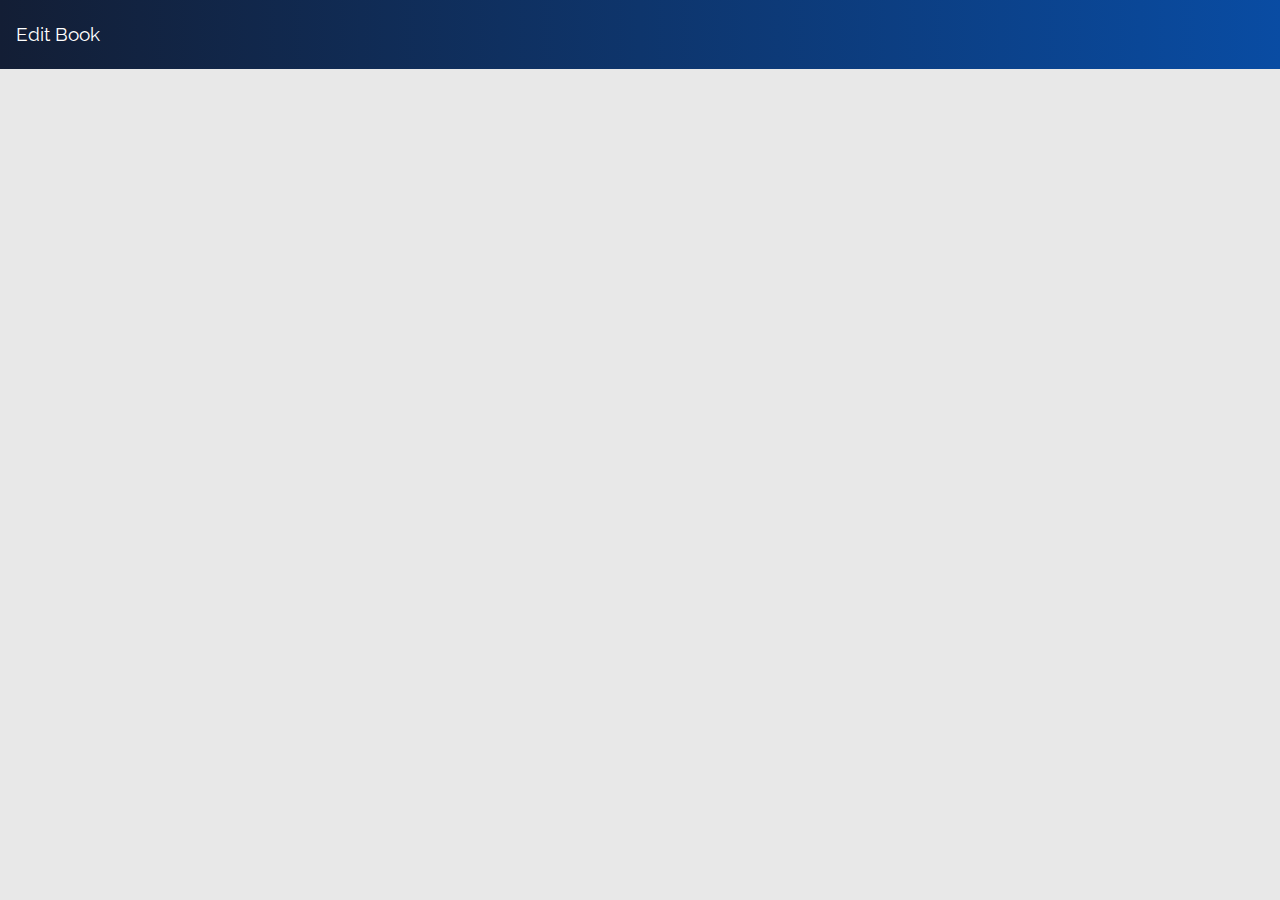
<file: CSC174/Final Project/index.html>
<!DOCTYPE html>
<html>

<head>
    <link rel="stylesheet" type="text/css" href="//fonts.googleapis.com/css?family=Raleway" />
    <link rel="stylesheet" href="https://cdnjs.cloudflare.com/ajax/libs/font-awesome/5.15.1/css/all.min.css">
    <link rel="stylesheet" href="//maxcdn.bootstrapcdn.com/bootstrap/3.3.5/css/bootstrap.min.css">
    <link rel="stylesheet" href="content.css" type="text/css">
    <link rel="stylesheet" href="nav.css" type="text/css">
    <script src="https://cdnjs.cloudflare.com/ajax/libs/jquery/3.3.1/jquery.min.js"></script>

    <title>Book Editing</title>
</head>

<body style="background: #E8E8E8;">

    <header>
        <div class="flex-container">
            <nav>

                <ul class="menu">
                    <li class="logo"><a>Edit Book</a></li>
                </ul>

            </nav>
        </div>

    </header>
	<div id="addbook-modal" class="modal">
		<div class="modal-content">
			<div class="modal-header">
				<span id="close-newgroup" class="close">&times;</span>
				<?php
				<h2>Edit Book</h2>
				?>
			</div>
			<div class="modal-body">
				<form class="form" action="insert_book.php" method="POST">
					<fieldset>
						<br>
						<label style="padding-bottom:5px;" for="groupname">ISBN:</label>
						<input type="text"name="isbn" value="" placeholder="Enter Group Name">
						<br>
						<label style="padding-bottom:5px;" for="groupname">Tittle:</label>
						<input type="text"name="tittle" value="" placeholder="Enter Book's tittle">
						<br>
						<label style="padding-bottom:5px;" for="groupname">Edition:</label>
						<input type="text"name="edition" value="" placeholder="Enter edition">
						<br>
						<label style="padding-bottom:5px;" for="groupname">Author:</label>
						<input type="text"name="author" value="" placeholder="Enter author name">
						<br>
						<label style="padding-bottom:5px;" for="groupname">Publisher:</label>
						<input type="text"name="publisher" value="" placeholder="Enter publiser">
						<br>
						<label style="padding-bottom:5px;" for="groupname">Publish Date:</label>
						<input type="text"name="publish_date" value="" placeholder="Enter publish date">
						<br>
					</fieldset>
					<br>
					<button type="submit" class="btn btn-success">
						<i class="fa fa-check" aria-hidden="true"></i>
						OK
					</button>
					<button id="close" type="button" class="btn btn-danger">
						<i class="fa fa-times" aria-hidden="true"></i>
						Cancel
					</button>
				</form>
			</div>
		</div>
	</div>
	
</body>
</html>
</file>
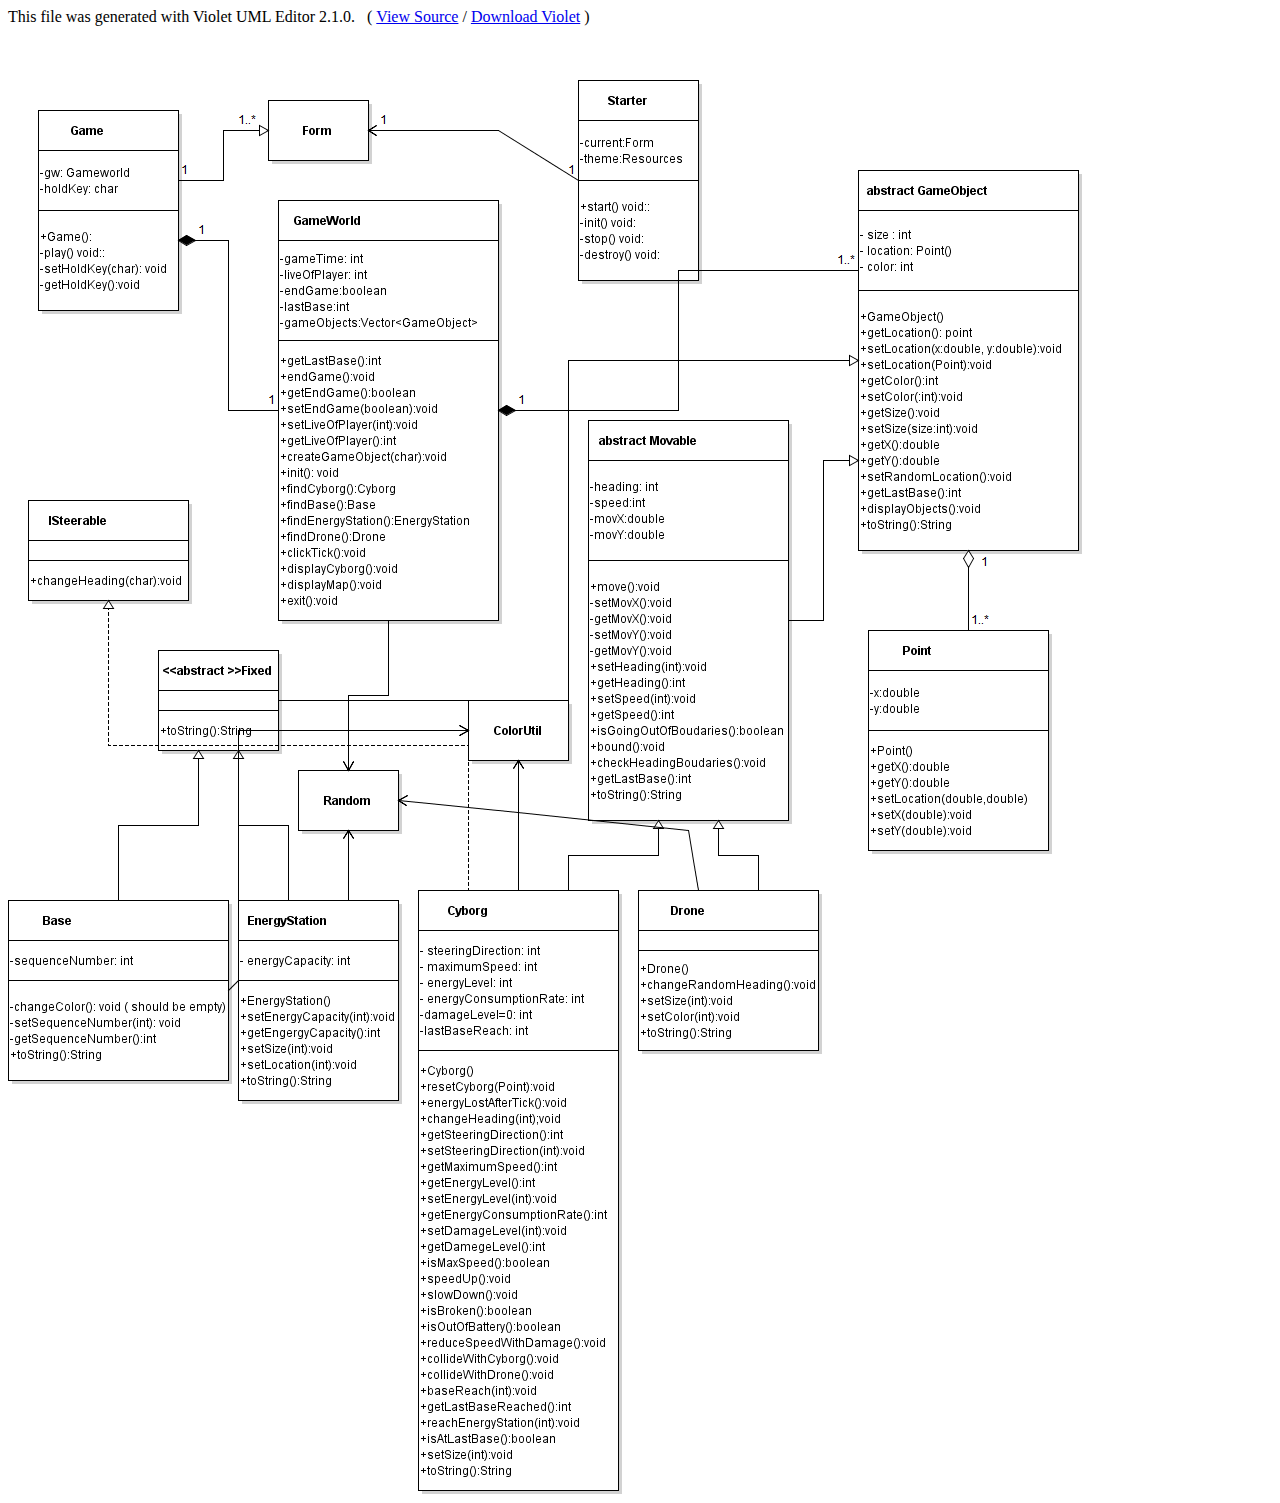
<file: CSC133/NhatDoan_CSC133_Assignment1_UML.class.violet.html>
<HTML>
<HEAD>
<META name="description"
	content="Violet UML Editor cross format document" />
<META name="keywords" content="Violet, UML" />
<META charset="UTF-8" />
<SCRIPT type="text/javascript">
	function switchVisibility() {
		var obj = document.getElementById("content");
		obj.style.display = (obj.style.display == "block") ? "none" : "block";
	}
</SCRIPT>
</HEAD>
<BODY>
	This file was generated with Violet UML Editor 2.1.0.
	&nbsp;&nbsp;(&nbsp;<A href=# onclick="switchVisibility()">View Source</A>&nbsp;/&nbsp;<A href="http://sourceforge.net/projects/violet/files/violetumleditor/" target="_blank">Download Violet</A>&nbsp;)
	<BR />
	<BR />
	<SCRIPT id="content" type="text/xml"><![CDATA[<ClassDiagramGraph id="1">
  <nodes id="2">
    <ClassNode id="3">
      <children id="4"/>
      <location class="Point2D.Double" id="5" x="30.0" y="30.0"/>
      <id id="6" value="cb8f434c-aab5-46bd-b2de-4b74a837703a"/>
      <revision>1</revision>
      <backgroundColor id="7">
        <red>255</red>
        <green>255</green>
        <blue>255</blue>
        <alpha>255</alpha>
      </backgroundColor>
      <borderColor id="8">
        <red>0</red>
        <green>0</green>
        <blue>0</blue>
        <alpha>255</alpha>
      </borderColor>
      <textColor reference="8"/>
      <name id="9" justification="1" size="3" underlined="false">
        <text>Game</text>
      </name>
      <attributes id="10" justification="0" size="4" underlined="false">
        <text>-gw: Gameworld
-holdKey: char</text>
      </attributes>
      <methods id="11" justification="0" size="4" underlined="false">
        <text>+Game(): 
-play() void::
-setHoldKey(char): void
-getHoldKey():void</text>
      </methods>
    </ClassNode>
    <ClassNode id="12">
      <children id="13"/>
      <location class="Point2D.Double" id="14" x="260.0" y="20.0"/>
      <id id="15" value="f1109713-407d-47c4-9f0a-45fcf23e58f4"/>
      <revision>1</revision>
      <backgroundColor reference="7"/>
      <borderColor reference="8"/>
      <textColor reference="8"/>
      <name id="16" justification="1" size="3" underlined="false">
        <text>Form
</text>
      </name>
      <attributes id="17" justification="0" size="4" underlined="false">
        <text></text>
      </attributes>
      <methods id="18" justification="0" size="4" underlined="false">
        <text></text>
      </methods>
    </ClassNode>
    <ClassNode id="19">
      <children id="20"/>
      <location class="Point2D.Double" id="21" x="570.0" y="0.0"/>
      <id id="22" value="54a74327-3468-4ef7-af6e-0db160851579"/>
      <revision>1</revision>
      <backgroundColor reference="7"/>
      <borderColor reference="8"/>
      <textColor reference="8"/>
      <name id="23" justification="1" size="3" underlined="false">
        <text>Starter</text>
      </name>
      <attributes id="24" justification="0" size="4" underlined="false">
        <text>-current:Form
-theme:Resources</text>
      </attributes>
      <methods id="25" justification="0" size="4" underlined="false">
        <text>+start() void::
-init() void:
-stop() void:
-destroy() void:</text>
      </methods>
    </ClassNode>
    <ClassNode id="26">
      <children id="27"/>
      <location class="Point2D.Double" id="28" x="850.0" y="90.0"/>
      <id id="29" value="a8290eb7-874a-4c0e-adb2-677a49a1002f"/>
      <revision>1</revision>
      <backgroundColor reference="7"/>
      <borderColor reference="8"/>
      <textColor reference="8"/>
      <name id="30" justification="1" size="3" underlined="false">
        <text>abstract GameObject</text>
      </name>
      <attributes id="31" justification="0" size="4" underlined="false">
        <text>- size : int
- location: Point()
- color: int</text>
      </attributes>
      <methods id="32" justification="0" size="4" underlined="false">
        <text>+GameObject()
+getLocation(): point
+setLocation(x:double, y:double):void
+setLocation(Point):void
+getColor():int
+setColor(:int):void
+getSize():void
+setSize(size:int):void
+getX():double
+getY():double
+setRandomLocation():void
+getLastBase():int
+displayObjects():void
+toString():String</text>
      </methods>
    </ClassNode>
    <ClassNode id="33">
      <children id="34"/>
      <location class="Point2D.Double" id="35" x="150.0" y="570.0"/>
      <id id="36" value="6c3c4e03-2190-4197-9cfb-0ec6fac1fdd6"/>
      <revision>1</revision>
      <backgroundColor reference="7"/>
      <borderColor reference="8"/>
      <textColor reference="8"/>
      <name id="37" justification="1" size="3" underlined="false">
        <text>&lt;&lt;abstract &gt;&gt;Fixed
</text>
      </name>
      <attributes id="38" justification="0" size="4" underlined="false">
        <text></text>
      </attributes>
      <methods id="39" justification="0" size="4" underlined="false">
        <text>+toString():String</text>
      </methods>
    </ClassNode>
    <ClassNode id="40">
      <children id="41"/>
      <location class="Point2D.Double" id="42" x="580.0" y="340.0"/>
      <id id="43" value="bc857939-26e4-423c-ba01-93bd452836ae"/>
      <revision>1</revision>
      <backgroundColor reference="7"/>
      <borderColor reference="8"/>
      <textColor reference="8"/>
      <name id="44" justification="1" size="3" underlined="false">
        <text>abstract Movable</text>
      </name>
      <attributes id="45" justification="0" size="4" underlined="false">
        <text>-heading: int
-speed:int
-movX:double
-movY:double</text>
      </attributes>
      <methods id="46" justification="0" size="4" underlined="false">
        <text>+move():void
-setMovX():void
-getMovX():void
-setMovY():void
-getMovY():void
+setHeading(int):void
+getHeading():int
+setSpeed(int):void
+getSpeed():int
+isGoingOutOfBoudaries():boolean
+bound():void
+checkHeadingBoudaries():void
+getLastBase():int
+toString():String</text>
      </methods>
    </ClassNode>
    <ClassNode id="47">
      <children id="48"/>
      <location class="Point2D.Double" id="49" x="0.0" y="820.0"/>
      <id id="50" value="327e8f0a-5cf7-471c-80a9-2a5ddeb2a824"/>
      <revision>1</revision>
      <backgroundColor reference="7"/>
      <borderColor reference="8"/>
      <textColor reference="8"/>
      <name id="51" justification="1" size="3" underlined="false">
        <text>Base</text>
      </name>
      <attributes id="52" justification="0" size="4" underlined="false">
        <text>
-sequenceNumber: int</text>
      </attributes>
      <methods id="53" justification="0" size="4" underlined="false">
        <text>-changeColor(): void ( should be empty)
-setSequenceNumber(int): void
-getSequenceNumber():int
+toString():String</text>
      </methods>
    </ClassNode>
    <ClassNode id="54">
      <children id="55"/>
      <location class="Point2D.Double" id="56" x="230.0" y="820.0"/>
      <id id="57" value="9aaa4e21-99ef-4204-87b8-7b47900df231"/>
      <revision>1</revision>
      <backgroundColor reference="7"/>
      <borderColor reference="8"/>
      <textColor reference="8"/>
      <name id="58" justification="1" size="3" underlined="false">
        <text>EnergyStation</text>
      </name>
      <attributes id="59" justification="0" size="4" underlined="false">
        <text>- energyCapacity: int</text>
      </attributes>
      <methods id="60" justification="0" size="4" underlined="false">
        <text>+EnergyStation()
+setEnergyCapacity(int):void
+getEngergyCapacity():int
+setSize(int):void
+setLocation(int):void
+toString():String</text>
      </methods>
    </ClassNode>
    <ClassNode id="61">
      <children id="62"/>
      <location class="Point2D.Double" id="63" x="630.0" y="810.0"/>
      <id id="64" value="0cde8e14-9c20-41c3-b5f6-91e728bb891e"/>
      <revision>1</revision>
      <backgroundColor reference="7"/>
      <borderColor reference="8"/>
      <textColor reference="8"/>
      <name id="65" justification="1" size="3" underlined="false">
        <text>Drone</text>
      </name>
      <attributes id="66" justification="0" size="4" underlined="false">
        <text></text>
      </attributes>
      <methods id="67" justification="0" size="4" underlined="false">
        <text>+Drone()
+changeRandomHeading():void
+setSize(int):void
+setColor(int):void
+toString():String</text>
      </methods>
    </ClassNode>
    <ClassNode id="68">
      <children id="69"/>
      <location class="Point2D.Double" id="70" x="410.0" y="810.0"/>
      <id id="71" value="44a2b09d-b056-4e93-bdc6-258a113fedf7"/>
      <revision>1</revision>
      <backgroundColor reference="7"/>
      <borderColor reference="8"/>
      <textColor reference="8"/>
      <name id="72" justification="1" size="3" underlined="false">
        <text>Cyborg
</text>
      </name>
      <attributes id="73" justification="0" size="4" underlined="false">
        <text>- steeringDirection: int
- maximumSpeed: int
- energyLevel: int
- energyConsumptionRate: int
-damageLevel=0: int
-lastBaseReach: int</text>
      </attributes>
      <methods id="74" justification="0" size="4" underlined="false">
        <text>+Cyborg()
+resetCyborg(Point):void
+energyLostAfterTick():void
+changeHeading(int);void
+getSteeringDirection():int
+setSteeringDirection(int):void
+getMaximumSpeed():int
+getEnergyLevel():int
+setEnergyLevel(int):void
+getEnergyConsumptionRate():int
+setDamageLevel(int):void
+getDamegeLevel():int
+isMaxSpeed():boolean
+speedUp():void
+slowDown():void
+isBroken():boolean
+isOutOfBattery():boolean
+reduceSpeedWithDamage():void
+collideWithCyborg():void
+collideWithDrone():void
+baseReach(int):void
+getLastBaseReached():int
+reachEnergyStation(int):void
+isAtLastBase():boolean
+setSize(int):void
+toString():String
</text>
      </methods>
    </ClassNode>
    <ClassNode id="75">
      <children id="76"/>
      <location class="Point2D.Double" id="77" x="20.0" y="420.0"/>
      <id id="78" value="ef5b41bf-21ff-484e-ae80-c5c67a50a955"/>
      <revision>1</revision>
      <backgroundColor reference="7"/>
      <borderColor reference="8"/>
      <textColor reference="8"/>
      <name id="79" justification="1" size="3" underlined="false">
        <text>ISteerable</text>
      </name>
      <attributes id="80" justification="0" size="4" underlined="false">
        <text></text>
      </attributes>
      <methods id="81" justification="0" size="4" underlined="false">
        <text>+changeHeading(char):void</text>
      </methods>
    </ClassNode>
    <ClassNode id="82">
      <children id="83"/>
      <location class="Point2D.Double" id="84" x="460.0" y="620.0"/>
      <id id="85" value="65420abc-2ce7-48a1-acbb-8758d93d90a7"/>
      <revision>1</revision>
      <backgroundColor reference="7"/>
      <borderColor reference="8"/>
      <textColor reference="8"/>
      <name id="86" justification="1" size="3" underlined="false">
        <text>ColorUtil</text>
      </name>
      <attributes id="87" justification="0" size="4" underlined="false">
        <text></text>
      </attributes>
      <methods id="88" justification="0" size="4" underlined="false">
        <text></text>
      </methods>
    </ClassNode>
    <ClassNode id="89">
      <children id="90"/>
      <location class="Point2D.Double" id="91" x="270.0" y="120.0"/>
      <id id="92" value="f6e4b1b6-d959-41c0-8602-1716d169e466"/>
      <revision>1</revision>
      <backgroundColor reference="7"/>
      <borderColor reference="8"/>
      <textColor reference="8"/>
      <name id="93" justification="1" size="3" underlined="false">
        <text>GameWorld</text>
      </name>
      <attributes id="94" justification="0" size="4" underlined="false">
        <text>-gameTime: int
-liveOfPlayer: int
-endGame:boolean
-lastBase:int
-gameObjects:Vector&lt;GameObject&gt;</text>
      </attributes>
      <methods id="95" justification="0" size="4" underlined="false">
        <text>+getLastBase():int
+endGame():void
+getEndGame():boolean
+setEndGame(boolean):void
+setLiveOfPlayer(int):void
+getLiveOfPlayer():int
+createGameObject(char):void
+init(): void
+findCyborg():Cyborg
+findBase():Base
+findEnergyStation():EnergyStation
+findDrone():Drone
+clickTick():void
+displayCyborg():void
+displayMap():void
+exit():void</text>
      </methods>
    </ClassNode>
    <ClassNode id="96">
      <children id="97"/>
      <location class="Point2D.Double" id="98" x="290.0" y="690.0"/>
      <id id="99" value="1a6a59e9-4d84-4481-a6f2-908851200281"/>
      <revision>1</revision>
      <backgroundColor id="100">
        <red>255</red>
        <green>255</green>
        <blue>255</blue>
        <alpha>255</alpha>
      </backgroundColor>
      <borderColor id="101">
        <red>0</red>
        <green>0</green>
        <blue>0</blue>
        <alpha>255</alpha>
      </borderColor>
      <textColor reference="101"/>
      <name id="102" justification="1" size="3" underlined="false">
        <text>Random
</text>
      </name>
      <attributes id="103" justification="0" size="4" underlined="false">
        <text></text>
      </attributes>
      <methods id="104" justification="0" size="4" underlined="false">
        <text></text>
      </methods>
    </ClassNode>
    <ClassNode id="105">
      <children id="106"/>
      <location class="Point2D.Double" id="107" x="860.0" y="550.0"/>
      <id id="108" value="88eed6ee-087c-4b97-8a5e-25c22ae99f31"/>
      <revision>1</revision>
      <backgroundColor reference="100"/>
      <borderColor reference="101"/>
      <textColor reference="101"/>
      <name id="109" justification="1" size="3" underlined="false">
        <text>Point</text>
      </name>
      <attributes id="110" justification="0" size="4" underlined="false">
        <text>-x:double
-y:double</text>
      </attributes>
      <methods id="111" justification="0" size="4" underlined="false">
        <text>+Point()
+getX():double
+getY():double
+setLocation(double,double)
+setX(double):void
+setY(double):void</text>
      </methods>
    </ClassNode>
  </nodes>
  <edges id="112">
    <InheritanceEdge id="113">
      <start class="ClassNode" reference="3"/>
      <end class="ClassNode" reference="12"/>
      <startLocation class="Point2D.Double" id="114" x="90.0" y="30.0"/>
      <endLocation class="Point2D.Double" id="115" x="20.0" y="20.0"/>
      <transitionPoints id="116"/>
      <id id="117" value="7988d979-d054-48d9-9c03-a2ce9272d8c9"/>
      <revision>1</revision>
      <bentStyle name="AUTO"/>
      <startLabel>1</startLabel>
      <middleLabel></middleLabel>
      <endLabel>1..*</endLabel>
    </InheritanceEdge>
    <InheritanceEdge id="118">
      <start class="ClassNode" reference="40"/>
      <end class="ClassNode" reference="26"/>
      <startLocation class="Point2D.Double" id="119" x="70.0" y="10.0"/>
      <endLocation class="Point2D.Double" id="120" x="70.0" y="30.0"/>
      <transitionPoints id="121"/>
      <id id="122" value="f7162717-7bc6-4c81-9fed-a45a98c895eb"/>
      <revision>1</revision>
      <bentStyle name="AUTO"/>
      <startLabel></startLabel>
      <middleLabel></middleLabel>
      <endLabel></endLabel>
    </InheritanceEdge>
    <InheritanceEdge id="123">
      <start class="ClassNode" reference="47"/>
      <end class="ClassNode" reference="33"/>
      <startLocation class="Point2D.Double" id="124" x="60.0" y="20.0"/>
      <endLocation class="Point2D.Double" id="125" x="20.0" y="40.0"/>
      <transitionPoints id="126"/>
      <id id="127" value="1a62f871-268f-4783-af11-14773c4245de"/>
      <revision>1</revision>
      <bentStyle name="AUTO"/>
      <startLabel></startLabel>
      <middleLabel></middleLabel>
      <endLabel></endLabel>
    </InheritanceEdge>
    <InheritanceEdge id="128">
      <start class="ClassNode" reference="54"/>
      <end class="ClassNode" reference="33"/>
      <startLocation class="Point2D.Double" id="129" x="30.0" y="20.0"/>
      <endLocation class="Point2D.Double" id="130" x="40.0" y="50.0"/>
      <transitionPoints id="131"/>
      <id id="132" value="9dd289c7-3f1b-40cd-b1fd-98090126a61f"/>
      <revision>1</revision>
      <bentStyle name="AUTO"/>
      <startLabel></startLabel>
      <middleLabel></middleLabel>
      <endLabel></endLabel>
    </InheritanceEdge>
    <InheritanceEdge id="133">
      <start class="ClassNode" reference="68"/>
      <end class="ClassNode" reference="40"/>
      <startLocation class="Point2D.Double" id="134" x="50.0" y="30.0"/>
      <endLocation class="Point2D.Double" id="135" x="70.0" y="30.0"/>
      <transitionPoints id="136"/>
      <id id="137" value="dc7f4559-c5b1-46d1-a3d0-bd4efc015a1c"/>
      <revision>1</revision>
      <bentStyle name="AUTO"/>
      <startLabel></startLabel>
      <middleLabel></middleLabel>
      <endLabel></endLabel>
    </InheritanceEdge>
    <InterfaceInheritanceEdge id="138">
      <start class="ClassNode" reference="68"/>
      <end class="ClassNode" reference="75"/>
      <startLocation class="Point2D.Double" id="139" x="30.0" y="20.0"/>
      <endLocation class="Point2D.Double" id="140" x="60.0" y="80.0"/>
      <transitionPoints id="141"/>
      <id id="142" value="3ee06f2d-5d10-4866-b64f-58564bfa24a8"/>
      <revision>1</revision>
      <bentStyle name="AUTO"/>
      <startLabel></startLabel>
      <middleLabel></middleLabel>
      <endLabel></endLabel>
    </InterfaceInheritanceEdge>
    <AssociationEdge id="143">
      <start class="ClassNode" reference="68"/>
      <end class="ClassNode" reference="82"/>
      <startLocation class="Point2D.Double" id="144" x="100.0" y="10.0"/>
      <endLocation class="Point2D.Double" id="145" x="40.0" y="20.0"/>
      <transitionPoints id="146"/>
      <id id="147" value="05e554cb-8583-4eca-9a4e-b61fee4d5586"/>
      <revision>1</revision>
      <bentStyle name="AUTO"/>
      <startLabel></startLabel>
      <middleLabel></middleLabel>
      <endLabel></endLabel>
    </AssociationEdge>
    <AssociationEdge id="148">
      <start class="ClassNode" reference="54"/>
      <end class="ClassNode" reference="96"/>
      <startLocation class="Point2D.Double" id="149" x="90.0" y="20.0"/>
      <endLocation class="Point2D.Double" id="150" x="60.0" y="40.0"/>
      <transitionPoints id="151"/>
      <id id="152" value="7748d256-9225-43c6-97ee-aae3cd2672f1"/>
      <revision>1</revision>
      <bentStyle name="AUTO"/>
      <startLabel></startLabel>
      <middleLabel></middleLabel>
      <endLabel></endLabel>
    </AssociationEdge>
    <AssociationEdge id="153">
      <start class="ClassNode" reference="19"/>
      <end class="ClassNode" reference="12"/>
      <startLocation class="Point2D.Double" id="154" x="20.0" y="70.0"/>
      <endLocation class="Point2D.Double" id="155" x="50.0" y="20.0"/>
      <transitionPoints id="156">
        <Point2D.Double id="157" x="490.0" y="50.0"/>
      </transitionPoints>
      <id id="158" value="a9b96edd-1a86-4d67-ac7e-fcbe9141a0d7"/>
      <revision>1</revision>
      <bentStyle name="FREE"/>
      <startLabel>1</startLabel>
      <middleLabel></middleLabel>
      <endLabel>1</endLabel>
    </AssociationEdge>
    <InheritanceEdge id="159">
      <start class="ClassNode" reference="61"/>
      <end class="ClassNode" reference="40"/>
      <startLocation class="Point2D.Double" id="160" x="90.0" y="10.0"/>
      <endLocation class="Point2D.Double" id="161" x="110.0" y="370.0"/>
      <transitionPoints id="162"/>
      <id id="163" value="dc62df17-1538-4816-9143-74a5d896b8bc"/>
      <revision>1</revision>
      <bentStyle name="AUTO"/>
      <startLabel></startLabel>
      <middleLabel></middleLabel>
      <endLabel></endLabel>
    </InheritanceEdge>
    <CompositionEdge id="164">
      <start class="ClassNode" reference="26"/>
      <end class="ClassNode" reference="89"/>
      <startLocation class="Point2D.Double" id="165" x="10.0" y="150.0"/>
      <endLocation class="Point2D.Double" id="166" x="120.0" y="120.0"/>
      <transitionPoints id="167"/>
      <id id="168" value="b4e164ab-1965-4d22-9547-8a30ba008ad0"/>
      <revision>1</revision>
      <bentStyle name="AUTO"/>
      <startLabel>1..*</startLabel>
      <middleLabel></middleLabel>
      <endLabel>1</endLabel>
    </CompositionEdge>
    <CompositionEdge id="169">
      <start class="ClassNode" reference="89"/>
      <end class="ClassNode" reference="3"/>
      <startLocation class="Point2D.Double" id="170" x="100.0" y="250.0"/>
      <endLocation class="Point2D.Double" id="171" x="80.0" y="120.0"/>
      <transitionPoints id="172"/>
      <id id="173" value="ac3916b9-4703-4261-aa40-f3e21868bb24"/>
      <revision>1</revision>
      <bentStyle name="AUTO"/>
      <startLabel>1</startLabel>
      <middleLabel></middleLabel>
      <endLabel>1</endLabel>
    </CompositionEdge>
    <AssociationEdge id="174">
      <start class="ClassNode" reference="47"/>
      <end class="ClassNode" reference="82"/>
      <startLocation class="Point2D.Double" id="175" x="120.0" y="20.0"/>
      <endLocation class="Point2D.Double" id="176" x="20.0" y="20.0"/>
      <transitionPoints id="177">
        <Point2D.Double id="178" x="230.0" y="900.0"/>
        <Point2D.Double id="179" x="230.0" y="650.0"/>
      </transitionPoints>
      <id id="180" value="123a5519-13fb-4b2c-b0e5-ac29eaa60261"/>
      <revision>1</revision>
      <bentStyle name="FREE"/>
      <startLabel></startLabel>
      <middleLabel></middleLabel>
      <endLabel></endLabel>
    </AssociationEdge>
    <AssociationEdge id="181">
      <start class="ClassNode" reference="61"/>
      <end class="ClassNode" reference="96"/>
      <startLocation class="Point2D.Double" id="182" x="40.0" y="30.0"/>
      <endLocation class="Point2D.Double" id="183" x="70.0" y="20.0"/>
      <transitionPoints id="184">
        <Point2D.Double id="185" x="690.0" y="810.0"/>
        <Point2D.Double id="186" x="680.0" y="750.0"/>
        <Point2D.Double id="187" x="490.0" y="730.0"/>
      </transitionPoints>
      <id id="188" value="dea1a08b-4d59-40e2-b21f-890c6a45fd31"/>
      <revision>1</revision>
      <bentStyle name="FREE"/>
      <startLabel></startLabel>
      <middleLabel></middleLabel>
      <endLabel></endLabel>
    </AssociationEdge>
    <AssociationEdge id="189">
      <start class="ClassNode" reference="89"/>
      <end class="ClassNode" reference="96"/>
      <startLocation class="Point2D.Double" id="190" x="80.0" y="400.0"/>
      <endLocation class="Point2D.Double" id="191" x="70.0" y="40.0"/>
      <transitionPoints id="192"/>
      <id id="193" value="a1c3d25d-fe05-4e4e-b835-b62505ff034d"/>
      <revision>1</revision>
      <bentStyle name="AUTO"/>
      <startLabel></startLabel>
      <middleLabel></middleLabel>
      <endLabel></endLabel>
    </AssociationEdge>
    <InheritanceEdge id="194">
      <start class="ClassNode" reference="33"/>
      <end class="ClassNode" reference="26"/>
      <startLocation class="Point2D.Double" id="195" x="100.0" y="30.0"/>
      <endLocation class="Point2D.Double" id="196" x="100.0" y="270.0"/>
      <transitionPoints id="197"/>
      <id id="198" value="959882a1-9763-4742-9f66-efab785715fa"/>
      <revision>1</revision>
      <bentStyle name="AUTO"/>
      <startLabel></startLabel>
      <middleLabel></middleLabel>
      <endLabel></endLabel>
    </InheritanceEdge>
    <AggregationEdge id="199">
      <start class="ClassNode" reference="105"/>
      <end class="ClassNode" reference="26"/>
      <startLocation class="Point2D.Double" id="200" x="100.0" y="50.0"/>
      <endLocation class="Point2D.Double" id="201" x="120.0" y="320.0"/>
      <transitionPoints id="202"/>
      <id id="203" value="e9100a05-5538-49f7-9fda-efe9937eb3ae"/>
      <revision>1</revision>
      <bentStyle name="AUTO"/>
      <startLabel>1..*</startLabel>
      <middleLabel></middleLabel>
      <endLabel>1</endLabel>
    </AggregationEdge>
  </edges>
</ClassDiagramGraph>]]></SCRIPT>
	<BR />
	<BR />
	<IMG alt="embedded diagram image" src="[data-uri]
" />
</BODY>
</HTML>
</file>
<file: CSC174/Final Project/content.css>
* {
    padding: 0;
    margin: 0;
    font-family: Raleway, Georgia, "Times New Roman", Times, serif;
}

a {
    text-decoration: none;
}

.container {
    margin: 45px auto;
    width: 80%;
}

.content {
    padding: 0 30px 30px 30px;
}

.content-heading {
    text-align: center;
    font-size: 2em;
    text-transform: uppercase;
    margin: 20px 0;
}

.btn {
    padding: 10px 15px;
    font-size: 1em;
    border-radius: 5px;
    border: 0;
    color: #fff;
}

.btn-secondary {
    background: #959697;
}

.btn-primary {
    background: #007bff;
}

.btn-success {
    background: #28a745;
}

.btn-danger {
    background: #bd2130;
}

.btn-warning {
    background: #d39e00;
}

.btn-inform {
    background: #333;
}
.btn-drop {
    float: right;
    margin-top: 20px;
}

.btn-primary a,
.btn-primary a:hover,
.btn-primary a:visited,
.btn-success a,
.btn-success a:hover,
.btn-success a:visited,
.btn-danger a,
.btn-danger a:hover,
.btn-danger a:visited,
.btn-warning a,
.btn-warning a:hover,
.btn-warning a:visited {
    color: #fff;
}

.search-group {
    float: right;
}

.search-group:after {
    content: "";
    display: block;
    width: 100%;
    height: 0;
    clear: both;
}

.search-group input[type="text"] {
    padding: 10px 15px;
    width: 200px;
    height: 40px;
    display: inline-block;
    margin-right: -5px;
}

.search-group input[type="text"]:focus {
    outline: 0;
}

.search-group i {
    display: inline-block;
    background: #007bff;
    width: 40px;
    height: 40px;
    box-sizing: border-box;
    line-height: 40px;
    text-align: center;
    color: #fff;
    vertical-align: top;
}

.order-list {
    border-collapse: collapse;
    width: 100%;
    margin: 30px 0;
}

.order-list .btn {
    padding: 5px 10px;
    font-size: 1.1em;
}
.order-list .btn .fa {
    margin-right: 2px;
}
th {
    background: #ffffff;
}
td,
th {
    text-align: center;
    padding: 8px;
}

tr:nth-child(odd) {
    background-color: #f0f5f9;
}
tr:nth-child(even) {
    background-color: #d4e3f0;
}

.dropdown {
    position: relative;
    display: inline-block;
}

.dropdown-content {
    display: none;
    position: absolute;
    background-color: #f9f9f9;
    min-width: 360px;
    box-shadow: 0px 8px 16px 0px rgba(1.5, 0.5, 0, 2.5);
    padding: 12px 16px;
    text-align: left;
    z-index: 1;
}

.dropdown:hover .dropdown-content {
    display: block;
}

.cancelbtn {
    background-color: #4caf50;
    color: white;
    padding: 14px 20px;
    margin: 8px 0;
    border: none;
    cursor: pointer;
    width: 100%;
    opacity: 0.9;
    background-color: #ccc;
    color: black;
}

/* Add a color to the delete button */
.deletebtn {
    background-color: #4caf50;
    color: white;
    padding: 14px 20px;
    margin: 8px 0;
    border: none;
    cursor: pointer;
    width: 100%;
    opacity: 0.9;
    background-color: #f44336;
}

.modalContainer {
    padding: 16px;
    text-align: center;
}
.alert-dhp {
    display: inline-block;
    width: 35%;
    text-align: center;
    margin: 0 auto;
    position: absolute;
    left: 0;
    right: 0;
}
.error {
    color: red;
}
.paginate {
    font-size: 17px;
}
.paginate-select {
    float: left;
}
.paginate-bar {
    float: right;
    display: inline-flex;
}
</file>
<file: CSC174/Final Project/nav.css>
* {

  font-family: Raleway, Georgia, "Times New Roman", Times, serif;
}

ul.menu{
  background: rgb(2, 0, 36);
  background: linear-gradient(to right, rgb(19, 30, 53) , #094ca3);
  list-style-type: none;
  margin: 0;
  padding: 0;
  overflow: hidden;
  background-color: #333;
  padding-top:5px;
  padding-bottom:5px;
  display: flex;
  font-size: 19px;
  
}


img.nav-logo {
  height: 50px;
  vertical-align: top;
  float:left;
  padding-left: 40px;
  
}

li.logo, li.item {
  float:left;
  
}

li.logo a, li.item a, li.item2{
  display: block;
  color: white;
  text-align: center;
  padding: 16px 16px;
  text-decoration: none;
}


li.item a:hover{
  background-color: rgb(255, 255, 255);
  color:black;
}


/* login screen*/
div.loginBody{
  height: 100vh;
}
div.registrationBody, div.loginBody,  div.forgotPassBody, div.resetPassBody{
  background-color: #e8e8e8;
  display: flex;
  justify-content: center;
  padding-top: 2em;
  width: auto;
  overflow: auto;
  margin-top: auto;
}
div.loginBody, div.registrationBody {
  align-items: center;
  
}

div.registrationBody form{

  width:400px;
}
.btn-submit {
  
  background-color: Blue;
  color: #fff;
  border: 0;
  border-radius: 5px;
  font-size: 1em;
  width:100%;
  padding:10px;
}

.btn-logout{
  background-color: inherit;
  border: none;
  color: white;
  text-align: center;
  text-decoration: none;
  display: inline-block;
  margin-right: 3em;
  padding-top: inherit;
  padding-bottom: inherit;
}

.btn-logout:hover{
  color:black;
  background-color:white;
  
}

p.forgotPassPrompt {
  margin: 0 auto;
  max-width: 300px;
  border: solid 2px rgb(194, 114, 197);
  padding: 12px;
  background-color: white;
}

.btn-logout-driver {
  background-color: inherit;
  border: none;
  color: rgb(0, 0, 0);
  text-align: right;
  text-decoration: none;
  padding-top: inherit;
  padding-bottom: inherit;
  font-size: 3em;
  float: right;
}
</file>
